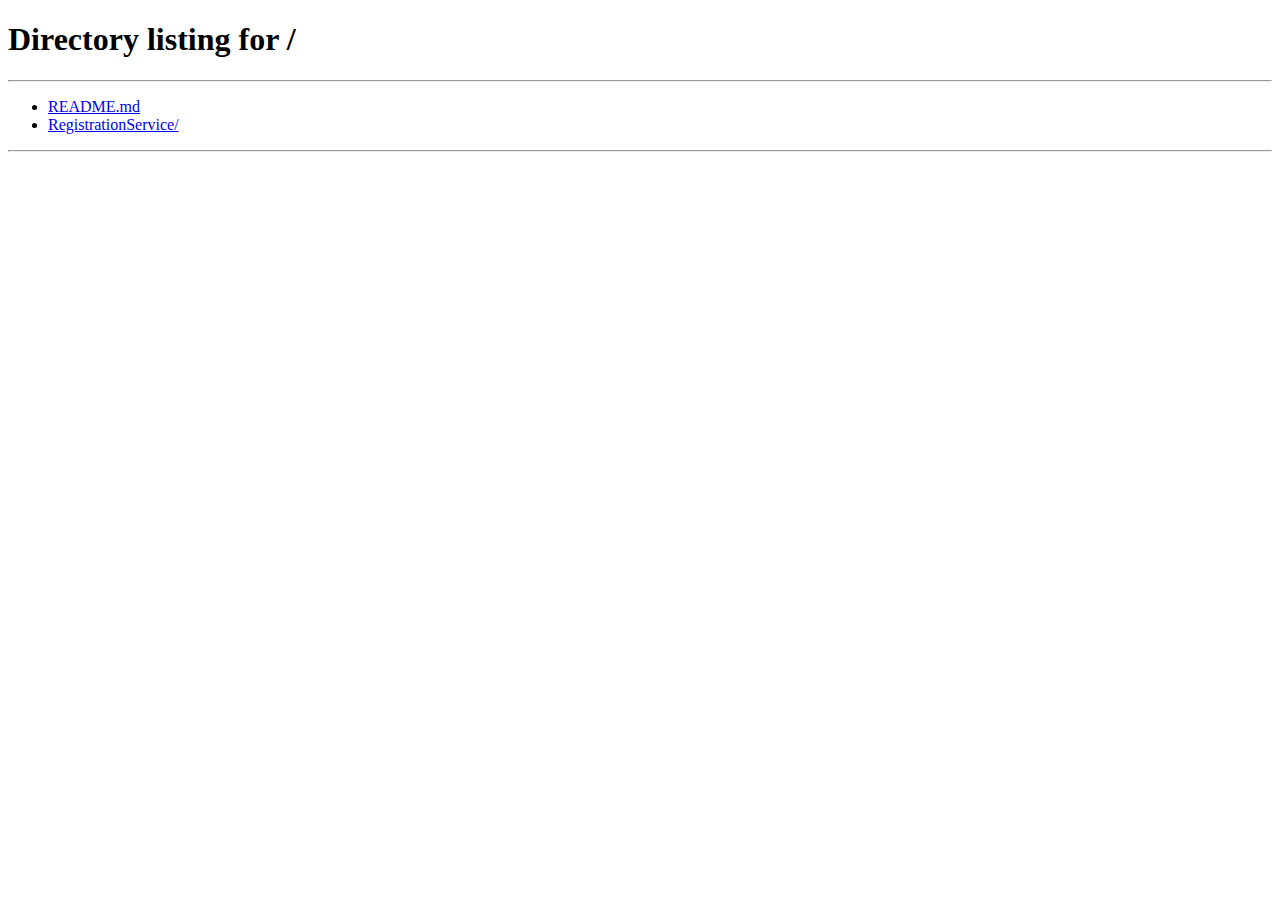
<file: RegistrationService/static/queue.html>
<!DOCTYPE html>
<html lang="en">
<head>
    <meta charset="UTF-8">
    <meta name="viewport" content="width=device-width, initial-scale=1.0">
    <title>Queue Management - Doctor Dashboard</title>
    <style>
        * {
            margin: 0;
            padding: 0;
            box-sizing: border-box;
        }

        body {
            font-family: 'Segoe UI', Tahoma, Geneva, Verdana, sans-serif;
            background: #f5f5f5;
            color: #2c3e50;
        }

        .header {
            background: #2c3e50;
            color: white;
            padding: 1rem 2rem;
            display: flex;
            justify-content: space-between;
            align-items: center;
            box-shadow: 0 2px 4px rgba(0,0,0,0.1);
        }

        .header h1 {
            font-size: 1.5rem;
            font-weight: 600;
        }

        .user-info {
            display: flex;
            align-items: center;
            gap: 1rem;
        }

        .logout-btn {
            background: #e74c3c;
            color: white;
            border: none;
            padding: 8px 16px;
            border-radius: 4px;
            cursor: pointer;
            font-size: 0.9rem;
        }

        .logout-btn:hover {
            background: #c0392b;
        }

        .container {
            max-width: 1200px;
            margin: 2rem auto;
            padding: 0 1rem;
        }

        .card {
            background: white;
            border-radius: 8px;
            box-shadow: 0 2px 10px rgba(0,0,0,0.1);
            margin-bottom: 2rem;
            overflow: hidden;
        }

        .card-header {
            background: #34495e;
            color: white;
            padding: 1rem;
            font-size: 1.2rem;
            font-weight: 600;
        }

        .card-body {
            padding: 2rem;
        }

        .form-group {
            margin-bottom: 1.5rem;
        }

        .form-group label {
            display: block;
            margin-bottom: 0.5rem;
            font-weight: 600;
            color: #2c3e50;
        }

        .form-group input,
        .form-group select {
            width: 100%;
            padding: 0.75rem;
            border: 1px solid #ddd;
            border-radius: 4px;
            font-size: 1rem;
        }

        .form-group input:focus,
        .form-group select:focus {
            outline: none;
            border-color: #3498db;
            box-shadow: 0 0 0 2px rgba(52, 152, 219, 0.2);
        }

        .btn {
            background: #3498db;
            color: white;
            border: none;
            padding: 0.75rem 1.5rem;
            border-radius: 4px;
            cursor: pointer;
            font-size: 1rem;
            font-weight: 600;
            transition: background 0.3s;
            margin-right: 0.5rem;
            margin-bottom: 0.5rem;
        }

        .btn:hover {
            background: #2980b9;
        }

        .btn-success {
            background: #27ae60;
        }

        .btn-success:hover {
            background: #229954;
        }

        .btn-warning {
            background: #f39c12;
        }

        .btn-warning:hover {
            background: #e67e22;
        }

        .btn-danger {
            background: #e74c3c;
        }

        .btn-danger:hover {
            background: #c0392b;
        }

        .queue-grid {
            display: grid;
            grid-template-columns: repeat(auto-fit, minmax(300px, 1fr));
            gap: 1rem;
            margin-top: 1rem;
        }

        .queue-item {
            background: #f8f9fa;
            padding: 1rem;
            border-radius: 6px;
            border-left: 4px solid #3498db;
            margin-bottom: 1rem;
        }

        .queue-item.completed {
            border-left-color: #27ae60;
            background: #d5f4e6;
        }

        .queue-item.in-progress {
            border-left-color: #f39c12;
            background: #fef5e7;
        }

        .queue-item h4 {
            color: #2c3e50;
            margin-bottom: 0.5rem;
        }

        .queue-item p {
            color: #7f8c8d;
            font-size: 0.9rem;
            margin-bottom: 0.25rem;
        }

        .notification {
            padding: 1rem;
            border-radius: 4px;
            margin-bottom: 1rem;
            display: none;
        }

        .notification.success {
            background: #d4edda;
            color: #155724;
            border: 1px solid #c3e6cb;
        }

        .notification.error {
            background: #f8d7da;
            color: #721c24;
            border: 1px solid #f5c6cb;
        }

        .stats-grid {
            display: grid;
            grid-template-columns: repeat(auto-fit, minmax(200px, 1fr));
            gap: 1rem;
            margin-bottom: 2rem;
        }

        .stat-card {
            background: white;
            padding: 1.5rem;
            border-radius: 8px;
            box-shadow: 0 2px 10px rgba(0,0,0,0.1);
            text-align: center;
            border-left: 4px solid #34495e;
        }

        .stat-card h3 {
            color: #2c3e50;
            margin-bottom: 0.5rem;
            font-size: 1rem;
        }

        .stat-card p {
            color: #7f8c8d;
            font-size: 2rem;
            font-weight: bold;
            margin: 0;
        }

        @media (max-width: 768px) {
            .container {
                margin: 1rem auto;
                padding: 0 0.5rem;
            }
            
            .card-body {
                padding: 1rem;
            }
        }
    </style>
</head>
<body>
    <header class="header">
        <h1>Queue Management</h1>
        <div class="user-info">
            <span id="user-name">Welcome, Doctor</span>
            <button id="logout-btn" class="logout-btn">Logout</button>
        </div>
    </header>

    <div class="container">
        <div id="notification-area" class="notification"></div>

        <div class="card">
            <div class="card-header">Doctor Queue</div>
            <div class="card-body">
                <div class="form-group">
                    <label for="doctor_id">Doctor ID</label>
                    <input type="text" id="doctor_id" placeholder="Enter Doctor ID (e.g., DOC001)" required>
                </div>
                <button id="load-queue-btn" class="btn">Load Queue</button>
                <button id="print-queue-btn" class="btn btn-success">Print Queue</button>
                
                <div id="queue-stats" class="stats-grid" style="display: none;">
                    <!-- Stats will be loaded here -->
                </div>
                
                <div id="queue-display" class="queue-grid" style="display: none;">
                    <!-- Queue items will be displayed here -->
                </div>
            </div>
        </div>

        <div class="card">
            <div class="card-header">Update Queue Status</div>
            <div class="card-body">
                <form id="update-status-form">
                    <div class="form-group">
                        <label for="queue_id">Queue ID</label>
                        <input type="text" id="queue_id" placeholder="Enter Queue ID" required>
                    </div>
                    <div class="form-group">
                        <label for="status">New Status</label>
                        <select id="status" required>
                            <option value="">Select Status</option>
                            <option value="PENDING">Pending</option>
                            <option value="IN_PROGRESS">In Progress</option>
                            <option value="COMPLETED">Completed</option>
                            <option value="CANCELLED">Cancelled</option>
                        </select>
                    </div>
                    <button type="submit" class="btn">Update Status</button>
                </form>
            </div>
        </div>
    </div>

    <script>
        document.addEventListener('DOMContentLoaded', () => {
            const token = localStorage.getItem('hms_token');
            const role = localStorage.getItem('hms_role');
            const username = localStorage.getItem('hms_username');
            
            if (!token || role !== 'DOCTOR') {
                window.location.href = '/';
                return;
            }

            // Update user info
            const userNameElement = document.getElementById('user-name');
            if (userNameElement) {
                userNameElement.textContent = `Welcome, ${username} (${role})`;
            }

            // Handle logout
            document.getElementById('logout-btn').addEventListener('click', () => {
                localStorage.removeItem('hms_token');
                localStorage.removeItem('hms_role');
                localStorage.removeItem('hms_username');
                window.location.href = '/';
            });

            // Handle queue loading
            document.getElementById('load-queue-btn').addEventListener('click', async () => {
                const doctorId = document.getElementById('doctor_id').value;
                if (!doctorId) {
                    showNotification('Please enter a Doctor ID', 'error');
                    return;
                }

                try {
                    const response = await fetch(`/api/v1/queue/doctor/${doctorId}`, {
                        headers: {
                            'Authorization': `Bearer ${token}`
                        }
                    });

                    const result = await response.json();
                    
                    if (response.ok) {
                        displayQueue(result);
                        showNotification('Queue loaded successfully!', 'success');
                    } else {
                        showNotification(result.detail || 'Error loading queue', 'error');
                    }
                } catch (error) {
                    showNotification('Network error. Please try again.', 'error');
                }
            });

            // Handle queue printing
            document.getElementById('print-queue-btn').addEventListener('click', async () => {
                const doctorId = document.getElementById('doctor_id').value;
                if (!doctorId) {
                    showNotification('Please enter a Doctor ID', 'error');
                    return;
                }

                try {
                    const response = await fetch(`/api/v1/doctors/${doctorId}/queue/print`, {
                        headers: {
                            'Authorization': `Bearer ${token}`
                        }
                    });

                    if (response.ok) {
                        const blob = await response.blob();
                        const url = window.URL.createObjectURL(blob);
                        const a = document.createElement('a');
                        a.href = url;
                        a.download = `doctor_${doctorId}_queue.pdf`;
                        document.body.appendChild(a);
                        a.click();
                        window.URL.revokeObjectURL(url);
                        document.body.removeChild(a);
                        showNotification('Queue printed successfully!', 'success');
                    } else {
                        const result = await response.json();
                        showNotification(result.detail || 'Error printing queue', 'error');
                    }
                } catch (error) {
                    showNotification('Network error. Please try again.', 'error');
                }
            });

            // Handle status update
            document.getElementById('update-status-form').addEventListener('submit', async (e) => {
                e.preventDefault();
                
                const queueId = document.getElementById('queue_id').value;
                const status = document.getElementById('status').value;
                
                try {
                    const response = await fetch(`/api/v1/queue/${queueId}/update`, {
                        method: 'PUT',
                        headers: {
                            'Content-Type': 'application/json',
                            'Authorization': `Bearer ${token}`
                        },
                        body: JSON.stringify({ status })
                    });

                    const result = await response.json();
                    
                    if (response.ok) {
                        showNotification('Status updated successfully!', 'success');
                        document.getElementById('update-status-form').reset();
                    } else {
                        showNotification(result.detail || 'Error updating status', 'error');
                    }
                } catch (error) {
                    showNotification('Network error. Please try again.', 'error');
                }
            });

            function showNotification(message, type) {
                const notification = document.getElementById('notification-area');
                notification.textContent = message;
                notification.className = `notification ${type}`;
                notification.style.display = 'block';
                
                setTimeout(() => {
                    notification.style.display = 'none';
                }, 5000);
            }

            function displayQueue(queue) {
                const container = document.getElementById('queue-display');
                const statsContainer = document.getElementById('queue-stats');
                
                container.style.display = 'block';
                statsContainer.style.display = 'grid';
                
                if (queue.length === 0) {
                    container.innerHTML = '<p>No patients in queue.</p>';
                    statsContainer.innerHTML = `
                        <div class="stat-card">
                            <h3>Total Patients</h3>
                            <p>0</p>
                        </div>
                        <div class="stat-card">
                            <h3>Pending</h3>
                            <p>0</p>
                        </div>
                        <div class="stat-card">
                            <h3>In Progress</h3>
                            <p>0</p>
                        </div>
                        <div class="stat-card">
                            <h3>Completed</h3>
                            <p>0</p>
                        </div>
                    `;
                    return;
                }

                // Calculate stats
                const stats = {
                    total: queue.length,
                    pending: queue.filter(q => q.status === 'PENDING').length,
                    inProgress: queue.filter(q => q.status === 'IN_PROGRESS').length,
                    completed: queue.filter(q => q.status === 'COMPLETED').length
                };

                statsContainer.innerHTML = `
                    <div class="stat-card">
                        <h3>Total Patients</h3>
                        <p>${stats.total}</p>
                    </div>
                    <div class="stat-card">
                        <h3>Pending</h3>
                        <p>${stats.pending}</p>
                    </div>
                    <div class="stat-card">
                        <h3>In Progress</h3>
                        <p>${stats.inProgress}</p>
                    </div>
                    <div class="stat-card">
                        <h3>Completed</h3>
                        <p>${stats.completed}</p>
                    </div>
                `;

                container.innerHTML = queue.map(item => `
                    <div class="queue-item ${item.status.toLowerCase().replace('_', '-')}">
                        <h4>Patient ID: ${item.patient_uid}</h4>
                        <p><strong>Queue Token:</strong> ${item.queue_token}</p>
                        <p><strong>Status:</strong> ${item.status}</p>
                        <p><strong>Appointment Time:</strong> ${new Date(item.appointment_time).toLocaleString()}</p>
                        <p><strong>Priority:</strong> ${item.priority}</p>
                        <p><strong>Created:</strong> ${new Date(item.created_at).toLocaleString()}</p>
                    </div>
                `).join('');
            }
        });
    </script>
</body>
</html>
</file>
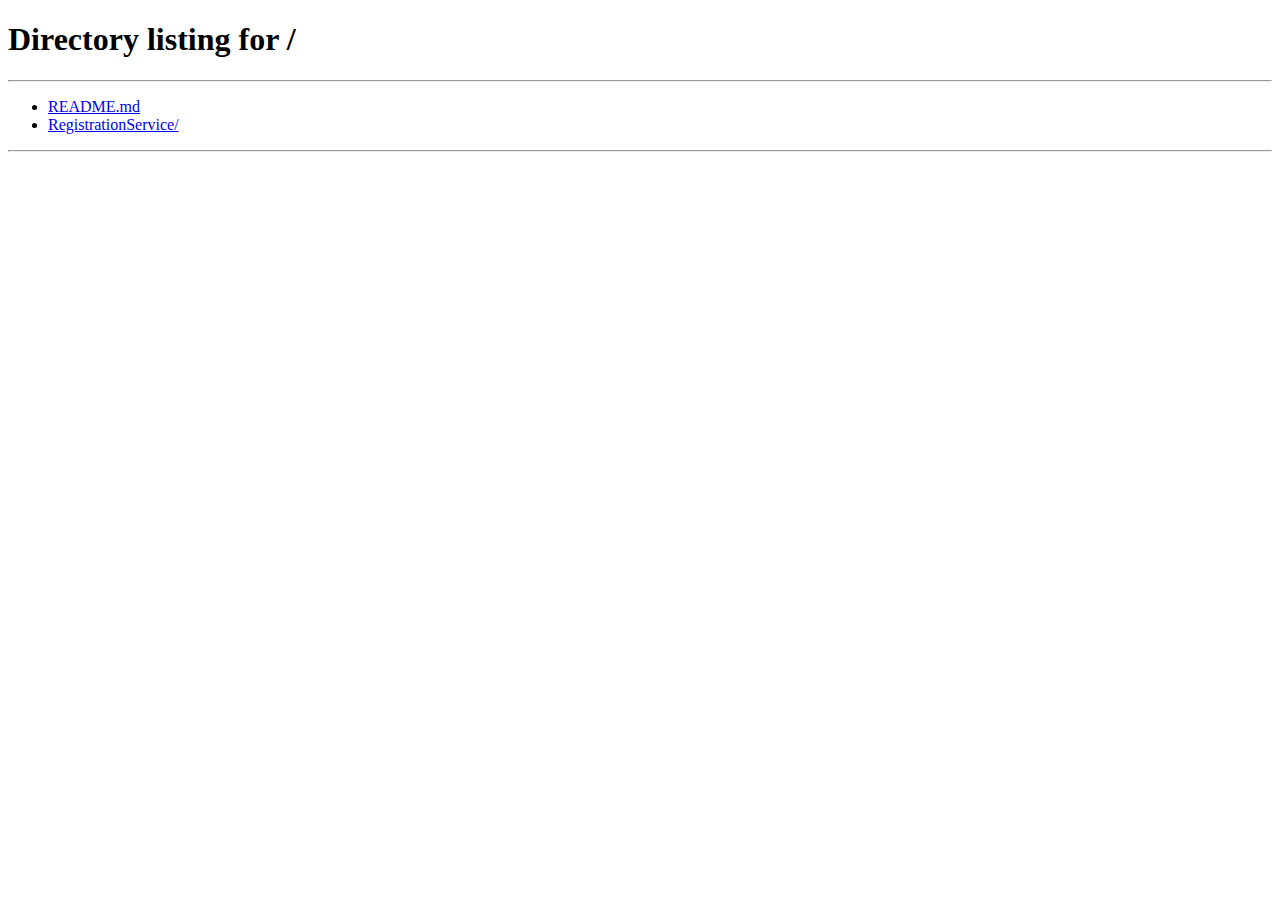
<file: RegistrationService/static/vitals.html>
<!DOCTYPE html>
<html lang="en">
<head>
    <meta charset="UTF-8">
    <meta name="viewport" content="width=device-width, initial-scale=1.0">
    <title>Patient Vitals - Nurse Dashboard</title>
    <style>
        * {
            margin: 0;
            padding: 0;
            box-sizing: border-box;
        }

        body {
            font-family: 'Segoe UI', Tahoma, Geneva, Verdana, sans-serif;
            background: #f5f5f5;
            color: #2c3e50;
        }

        .header {
            background: #2c3e50;
            color: white;
            padding: 1rem 2rem;
            display: flex;
            justify-content: space-between;
            align-items: center;
            box-shadow: 0 2px 4px rgba(0,0,0,0.1);
        }

        .header h1 {
            font-size: 1.5rem;
            font-weight: 600;
        }

        .user-info {
            display: flex;
            align-items: center;
            gap: 1rem;
        }

        .logout-btn {
            background: #e74c3c;
            color: white;
            border: none;
            padding: 8px 16px;
            border-radius: 4px;
            cursor: pointer;
            font-size: 0.9rem;
        }

        .logout-btn:hover {
            background: #c0392b;
        }

        .container {
            max-width: 1200px;
            margin: 2rem auto;
            padding: 0 1rem;
        }

        .card {
            background: white;
            border-radius: 8px;
            box-shadow: 0 2px 10px rgba(0,0,0,0.1);
            margin-bottom: 2rem;
            overflow: hidden;
        }

        .card-header {
            background: #34495e;
            color: white;
            padding: 1rem;
            font-size: 1.2rem;
            font-weight: 600;
        }

        .card-body {
            padding: 2rem;
        }

        .form-group {
            margin-bottom: 1.5rem;
        }

        .form-group label {
            display: block;
            margin-bottom: 0.5rem;
            font-weight: 600;
            color: #2c3e50;
        }

        .form-group input,
        .form-group select {
            width: 100%;
            padding: 0.75rem;
            border: 1px solid #ddd;
            border-radius: 4px;
            font-size: 1rem;
        }

        .form-group input:focus,
        .form-group select:focus {
            outline: none;
            border-color: #3498db;
            box-shadow: 0 0 0 2px rgba(52, 152, 219, 0.2);
        }

        .btn {
            background: #3498db;
            color: white;
            border: none;
            padding: 0.75rem 1.5rem;
            border-radius: 4px;
            cursor: pointer;
            font-size: 1rem;
            font-weight: 600;
            transition: background 0.3s;
        }

        .btn:hover {
            background: #2980b9;
        }

        .btn-secondary {
            background: #95a5a6;
        }

        .btn-secondary:hover {
            background: #7f8c8d;
        }

        .grid {
            display: grid;
            grid-template-columns: repeat(auto-fit, minmax(300px, 1fr));
            gap: 1rem;
        }

        .vitals-grid {
            display: grid;
            grid-template-columns: repeat(auto-fit, minmax(250px, 1fr));
            gap: 1rem;
            margin-top: 1rem;
        }

        .vital-card {
            background: #f8f9fa;
            padding: 1rem;
            border-radius: 6px;
            border-left: 4px solid #3498db;
        }

        .vital-card h4 {
            color: #2c3e50;
            margin-bottom: 0.5rem;
        }

        .vital-card p {
            color: #7f8c8d;
            font-size: 0.9rem;
        }

        .notification {
            padding: 1rem;
            border-radius: 4px;
            margin-bottom: 1rem;
            display: none;
        }

        .notification.success {
            background: #d4edda;
            color: #155724;
            border: 1px solid #c3e6cb;
        }

        .notification.error {
            background: #f8d7da;
            color: #721c24;
            border: 1px solid #f5c6cb;
        }

        @media (max-width: 768px) {
            .container {
                margin: 1rem auto;
                padding: 0 0.5rem;
            }
            
            .card-body {
                padding: 1rem;
            }
        }
    </style>
</head>
<body>
    <header class="header">
        <h1>Patient Vitals Recording</h1>
        <div class="user-info">
            <span id="user-name">Welcome, Nurse</span>
            <button id="logout-btn" class="logout-btn">Logout</button>
        </div>
    </header>

    <div class="container">
        <div id="notification-area" class="notification"></div>

        <div class="card">
            <div class="card-header">Record Patient Vitals</div>
            <div class="card-body">
                <form id="vitals-form">
                    <div class="form-group">
                        <label for="patient_uid">Patient ID</label>
                        <input type="text" id="patient_uid" placeholder="Enter Patient ID" required>
                    </div>
                    
                    <div class="grid">
                        <div class="form-group">
                            <label for="blood_pressure_systolic">Blood Pressure (Systolic)</label>
                            <input type="number" id="blood_pressure_systolic" placeholder="120" min="50" max="300">
                        </div>
                        <div class="form-group">
                            <label for="blood_pressure_diastolic">Blood Pressure (Diastolic)</label>
                            <input type="number" id="blood_pressure_diastolic" placeholder="80" min="30" max="200">
                        </div>
                        <div class="form-group">
                            <label for="heart_rate">Heart Rate (BPM)</label>
                            <input type="number" id="heart_rate" placeholder="72" min="30" max="200">
                        </div>
                        <div class="form-group">
                            <label for="temperature">Temperature (°F)</label>
                            <input type="number" id="temperature" placeholder="98.6" min="90" max="110" step="0.1">
                        </div>
                        <div class="form-group">
                            <label for="respiratory_rate">Respiratory Rate</label>
                            <input type="number" id="respiratory_rate" placeholder="16" min="5" max="50">
                        </div>
                        <div class="form-group">
                            <label for="oxygen_saturation">Oxygen Saturation (%)</label>
                            <input type="number" id="oxygen_saturation" placeholder="98" min="70" max="100">
                        </div>
                    </div>
                    
                    <div class="form-group">
                        <label for="notes">Notes</label>
                        <input type="text" id="notes" placeholder="Additional observations...">
                    </div>
                    
                    <button type="submit" class="btn">Record Vitals</button>
                </form>
            </div>
        </div>

        <div class="card">
            <div class="card-header">View Patient Vitals</div>
            <div class="card-body">
                <form id="view-vitals-form">
                    <div class="form-group">
                        <label for="view_patient_uid">Patient ID</label>
                        <input type="text" id="view_patient_uid" placeholder="Enter Patient ID" required>
                    </div>
                    <button type="submit" class="btn btn-secondary">View Vitals</button>
                </form>
                
                <div id="vitals-display" class="vitals-grid" style="display: none;">
                    <!-- Vitals will be displayed here -->
                </div>
            </div>
        </div>
    </div>

    <script>
        document.addEventListener('DOMContentLoaded', () => {
            const token = localStorage.getItem('hms_token');
            const role = localStorage.getItem('hms_role');
            const username = localStorage.getItem('hms_username');
            
            if (!token || role !== 'NURSE') {
                window.location.href = '/';
                return;
            }

            // Update user info
            const userNameElement = document.getElementById('user-name');
            if (userNameElement) {
                userNameElement.textContent = `Welcome, ${username} (${role})`;
            }

            // Handle logout
            document.getElementById('logout-btn').addEventListener('click', () => {
                localStorage.removeItem('hms_token');
                localStorage.removeItem('hms_role');
                localStorage.removeItem('hms_username');
                window.location.href = '/';
            });

            // Handle vitals recording
            document.getElementById('vitals-form').addEventListener('submit', async (e) => {
                e.preventDefault();
                
                const formData = {
                    patient_uid: parseInt(document.getElementById('patient_uid').value),
                    blood_pressure_systolic: parseInt(document.getElementById('blood_pressure_systolic').value) || null,
                    blood_pressure_diastolic: parseInt(document.getElementById('blood_pressure_diastolic').value) || null,
                    heart_rate: parseInt(document.getElementById('heart_rate').value) || null,
                    temperature: parseFloat(document.getElementById('temperature').value) || null,
                    respiratory_rate: parseInt(document.getElementById('respiratory_rate').value) || null,
                    oxygen_saturation: parseInt(document.getElementById('oxygen_saturation').value) || null,
                    notes: document.getElementById('notes').value || null
                };

                try {
                    const response = await fetch('/api/v1/vitals/record', {
                        method: 'POST',
                        headers: {
                            'Content-Type': 'application/json',
                            'Authorization': `Bearer ${token}`
                        },
                        body: JSON.stringify(formData)
                    });

                    const result = await response.json();
                    
                    if (response.ok) {
                        showNotification('Vitals recorded successfully!', 'success');
                        document.getElementById('vitals-form').reset();
                    } else {
                        showNotification(result.detail || 'Error recording vitals', 'error');
                    }
                } catch (error) {
                    showNotification('Network error. Please try again.', 'error');
                }
            });

            // Handle vitals viewing
            document.getElementById('view-vitals-form').addEventListener('submit', async (e) => {
                e.preventDefault();
                
                const patientUid = parseInt(document.getElementById('view_patient_uid').value);
                
                try {
                    const response = await fetch(`/api/v1/vitals/patient/${patientUid}`, {
                        headers: {
                            'Authorization': `Bearer ${token}`
                        }
                    });

                    const result = await response.json();
                    
                    if (response.ok) {
                        displayVitals(result);
                        showNotification('Vitals loaded successfully!', 'success');
                    } else {
                        showNotification(result.detail || 'Error loading vitals', 'error');
                    }
                } catch (error) {
                    showNotification('Network error. Please try again.', 'error');
                }
            });

            function showNotification(message, type) {
                const notification = document.getElementById('notification-area');
                notification.textContent = message;
                notification.className = `notification ${type}`;
                notification.style.display = 'block';
                
                setTimeout(() => {
                    notification.style.display = 'none';
                }, 5000);
            }

            function displayVitals(vitals) {
                const container = document.getElementById('vitals-display');
                container.style.display = 'block';
                
                if (vitals.length === 0) {
                    container.innerHTML = '<p>No vitals recorded for this patient.</p>';
                    return;
                }

                container.innerHTML = vitals.map(vital => `
                    <div class="vital-card">
                        <h4>${new Date(vital.recorded_at).toLocaleString()}</h4>
                        ${vital.blood_pressure_systolic ? `<p><strong>BP:</strong> ${vital.blood_pressure_systolic}/${vital.blood_pressure_diastolic || '--'}</p>` : ''}
                        ${vital.heart_rate ? `<p><strong>Heart Rate:</strong> ${vital.heart_rate} BPM</p>` : ''}
                        ${vital.temperature ? `<p><strong>Temperature:</strong> ${vital.temperature}°F</p>` : ''}
                        ${vital.respiratory_rate ? `<p><strong>Respiratory Rate:</strong> ${vital.respiratory_rate}</p>` : ''}
                        ${vital.oxygen_saturation ? `<p><strong>Oxygen Sat:</strong> ${vital.oxygen_saturation}%</p>` : ''}
                        ${vital.notes ? `<p><strong>Notes:</strong> ${vital.notes}</p>` : ''}
                    </div>
                `).join('');
            }
        });
    </script>
</body>
</html>
</file>
